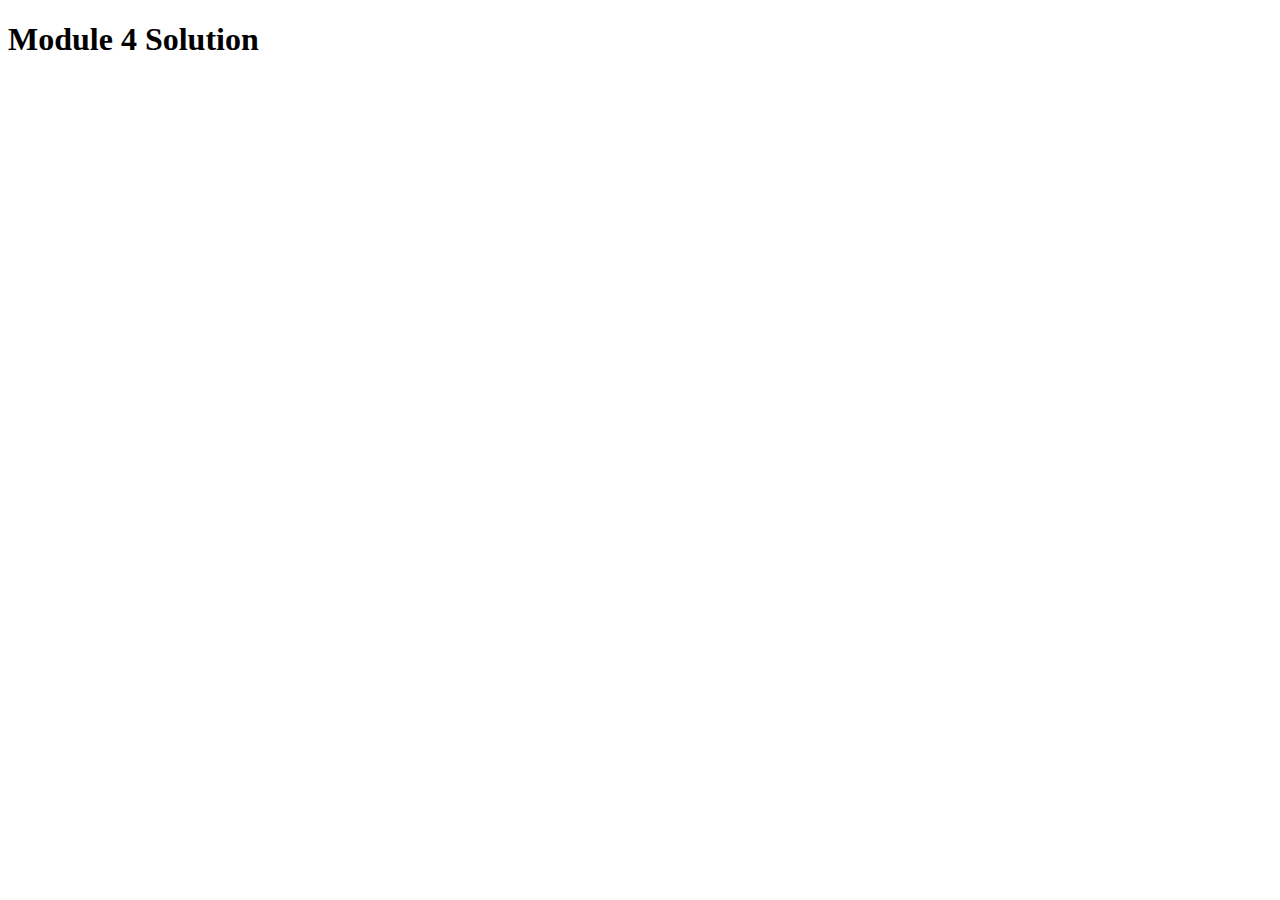
<file: module4/index.html>
<!DOCTYPE html>
<html>
<head>
  <meta charset="utf-8">
  <title>Module 4 Solution</title>
  <script src="SpeakHello.js"></script>
  <script src="SpeakGoodBye.js"></script>
  <script src="script.js"></script>
</head>
<body>
  <h1>Module 4 Solution</h1>
</body>
</html>
</file>
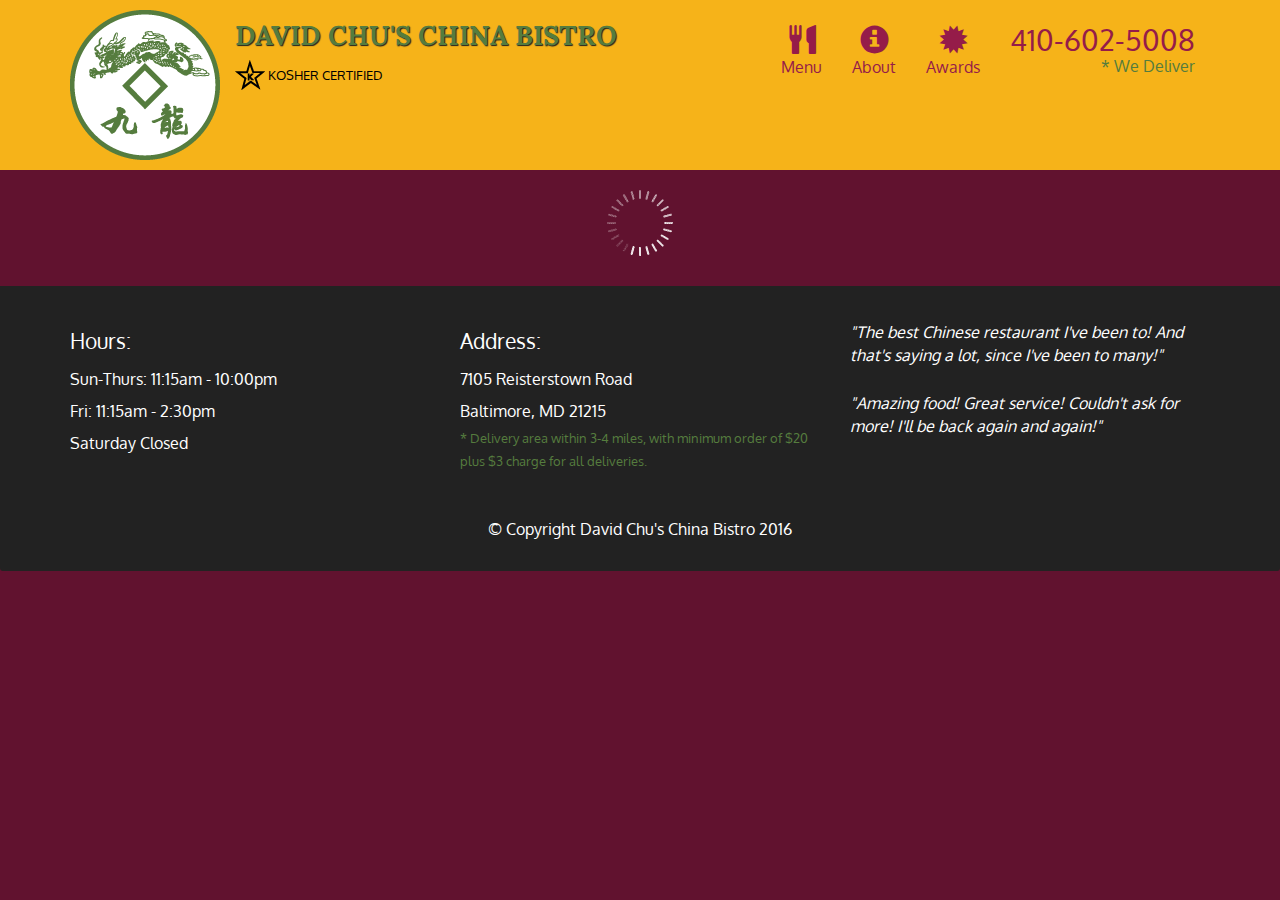
<file: module5/assignment5-solution-starter/index.html>
<!doctype html>
<html lang="en">
  <head>
    <meta charset="utf-8">
    <meta http-equiv="X-UA-Compatible" content="IE=edge">
    <meta name="viewport" content="width=device-width, initial-scale=1">
    <title>David Chu's China Bistro</title>
    <link rel="stylesheet" href="css/bootstrap.min.css">
    <link rel="stylesheet" href="css/styles.css">
    <link href='https://fonts.googleapis.com/css?family=Oxygen:400,300,700' rel='stylesheet' type='text/css'>
    <link href='https://fonts.googleapis.com/css?family=Lora' rel='stylesheet' type='text/css'>
  </head>
<body>
  <header>
    <nav id="header-nav" class="navbar navbar-default">
      <div class="container">
        <div class="navbar-header">
          <a href="index.html" class="pull-left visible-md visible-lg">
            <div id="logo-img" alt="Logo image"></div>
          </a>

          <div class="navbar-brand">
            <a href="index.html"><h1>David Chu's China Bistro</h1></a>
            <p>
              <img src="images/star-k-logo.png" alt="Kosher certification">
              <span>Kosher Certified</span>
            </p>
          </div>

          <button id="navbarToggle" type="button" class="navbar-toggle collapsed" data-toggle="collapse" data-target="#collapsable-nav" aria-expanded="false">
            <span class="sr-only">Toggle navigation</span>
            <span class="icon-bar"></span>
            <span class="icon-bar"></span>
            <span class="icon-bar"></span>
          </button>
        </div>
        
        <div id="collapsable-nav" class="collapse navbar-collapse">
           <ul id="nav-list" class="nav navbar-nav navbar-right">
            <li id="navHomeButton" class="visible-xs active">
              <a href="index.html">
                <span class="glyphicon glyphicon-home"></span> Home</a>
            </li>
            <li id="navMenuButton">
              <a href="#" onclick="$dc.loadMenuCategories();">
                <span class="glyphicon glyphicon-cutlery"></span><br class="hidden-xs"> Menu</a>
            </li>
            <li>
              <a href="#">
                <span class="glyphicon glyphicon-info-sign"></span><br class="hidden-xs"> About</a>
            </li>
            <li>
              <a href="#">
                <span class="glyphicon glyphicon-certificate"></span><br class="hidden-xs"> Awards</a>
            </li>
            <li id="phone" class="hidden-xs">
              <a href="tel:410-602-5008">
                <span>410-602-5008</span></a><div>* We Deliver</div>
            </li>
          </ul><!-- #nav-list -->
        </div><!-- .collapse .navbar-collapse -->
      </div><!-- .container -->
    </nav><!-- #header-nav -->
  </header>

  <div id="call-btn" class="visible-xs">
    <a class="btn" href="tel:410-602-5008">
    <span class="glyphicon glyphicon-earphone"></span>
    410-602-5008
    </a>
  </div>
  <div id="xs-deliver" class="text-center visible-xs">* We Deliver</div>

  <div id="main-content" class="container"></div>

  <footer class="panel-footer">
    <div class="container">
      <div class="row">
        <section id="hours" class="col-sm-4">
          <span>Hours:</span><br>
          Sun-Thurs: 11:15am - 10:00pm<br>
          Fri: 11:15am - 2:30pm<br>
          Saturday Closed
          <hr class="visible-xs">
        </section>
        <section id="address" class="col-sm-4">
          <span>Address:</span><br>
          7105 Reisterstown Road<br>
          Baltimore, MD 21215
          <p>* Delivery area within 3-4 miles, with minimum order of $20 plus $3 charge for all deliveries.</p>
          <hr class="visible-xs">
        </section>
        <section id="testimonials" class="col-sm-4">
          <p>"The best Chinese restaurant I've been to! And that's saying a lot, since I've been to many!"</p>
          <p>"Amazing food! Great service! Couldn't ask for more! I'll be back again and again!"</p>
        </section>
      </div>
      <div class="text-center">&copy; Copyright David Chu's China Bistro 2016</div>
    </div>
  </footer>

  <!-- jQuery (Bootstrap JS plugins depend on it) -->
  <script src="js/jquery-2.1.4.min.js"></script>
  <script src="js/bootstrap.min.js"></script>
  <script src="js/ajax-utils.js"></script>
  <script src="js/script.js"></script>
</body>
</html>
</file>
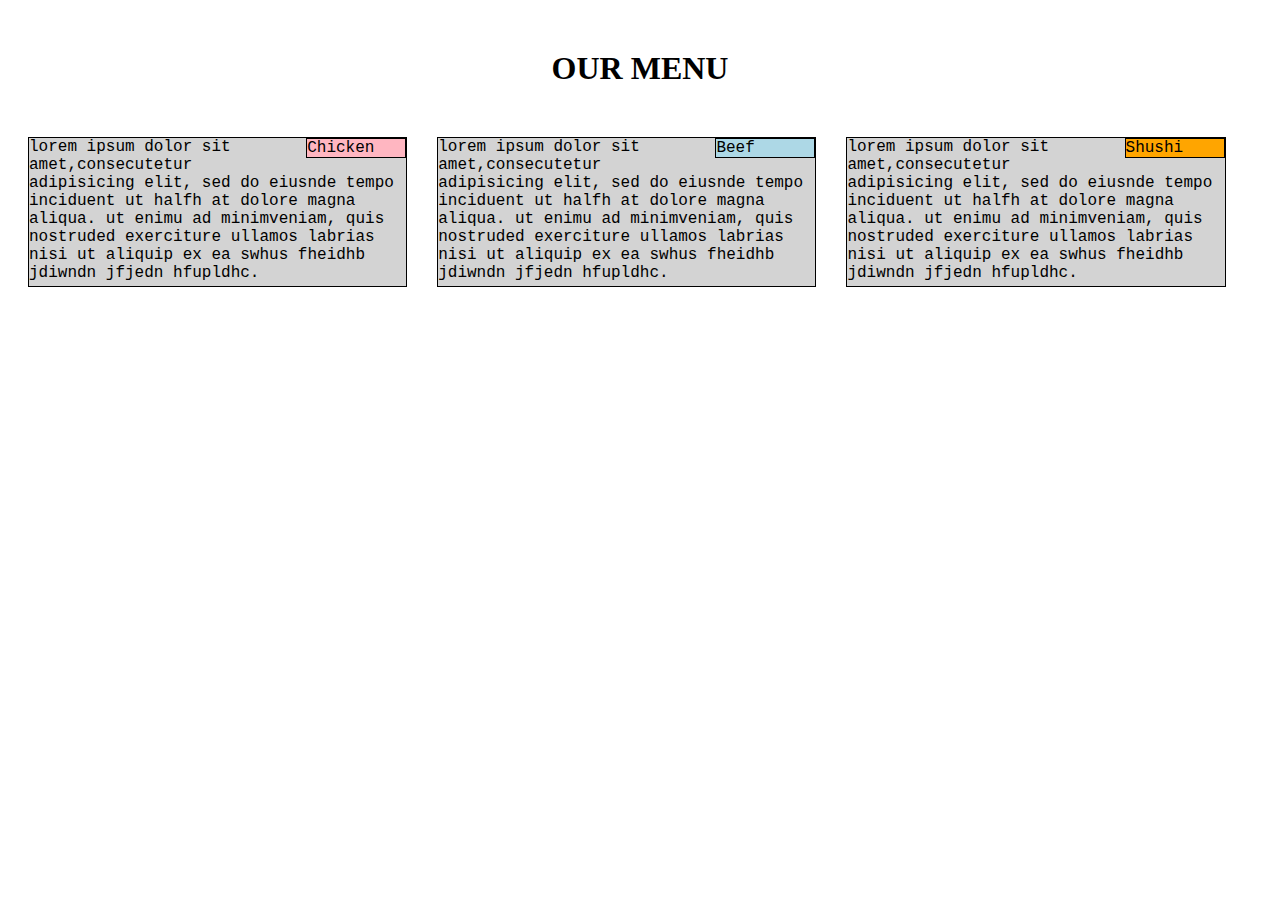
<file: module2/mod2.html>
<html>
<head>
<meta charset="utf-8">
<meta name="viewport" content="width=device-width, initial-scale=1">
<link rel="stylesheet" href="mod2.css" type="text/css">

<body>
<h1>OUR MENU</h1>


  <div class="col-lg-4 col-md-6 col-md-2"><p class="box1">Chicken</p> lorem ipsum dolor sit amet,consecutetur adipisicing elit, sed do eiusnde tempo inciduent ut halfh at dolore magna aliqua. ut enimu ad minimveniam, quis nostruded exerciture ullamos labrias nisi ut aliquip ex ea swhus fheidhb jdiwndn jfjedn hfupldhc.</div>
  <div class="col-lg-4 col-md-6 col-md-2"><p class="box2">Beef</p>lorem ipsum dolor sit amet,consecutetur adipisicing elit, sed do eiusnde tempo inciduent ut halfh at dolore magna aliqua. ut enimu ad minimveniam, quis nostruded exerciture ullamos labrias nisi ut aliquip ex ea swhus fheidhb jdiwndn jfjedn hfupldhc.</div>
  <div class="col-lg-4 col-md-6 col-md-2"><p class="box3">Shushi </p> lorem ipsum dolor sit amet,consecutetur adipisicing elit, sed do eiusnde tempo inciduent ut halfh at dolore magna aliqua. ut enimu ad minimveniam, quis nostruded exerciture ullamos labrias nisi ut aliquip ex ea swhus fheidhb jdiwndn jfjedn hfupldhc.</div>
 

</body>
</html>
</file>
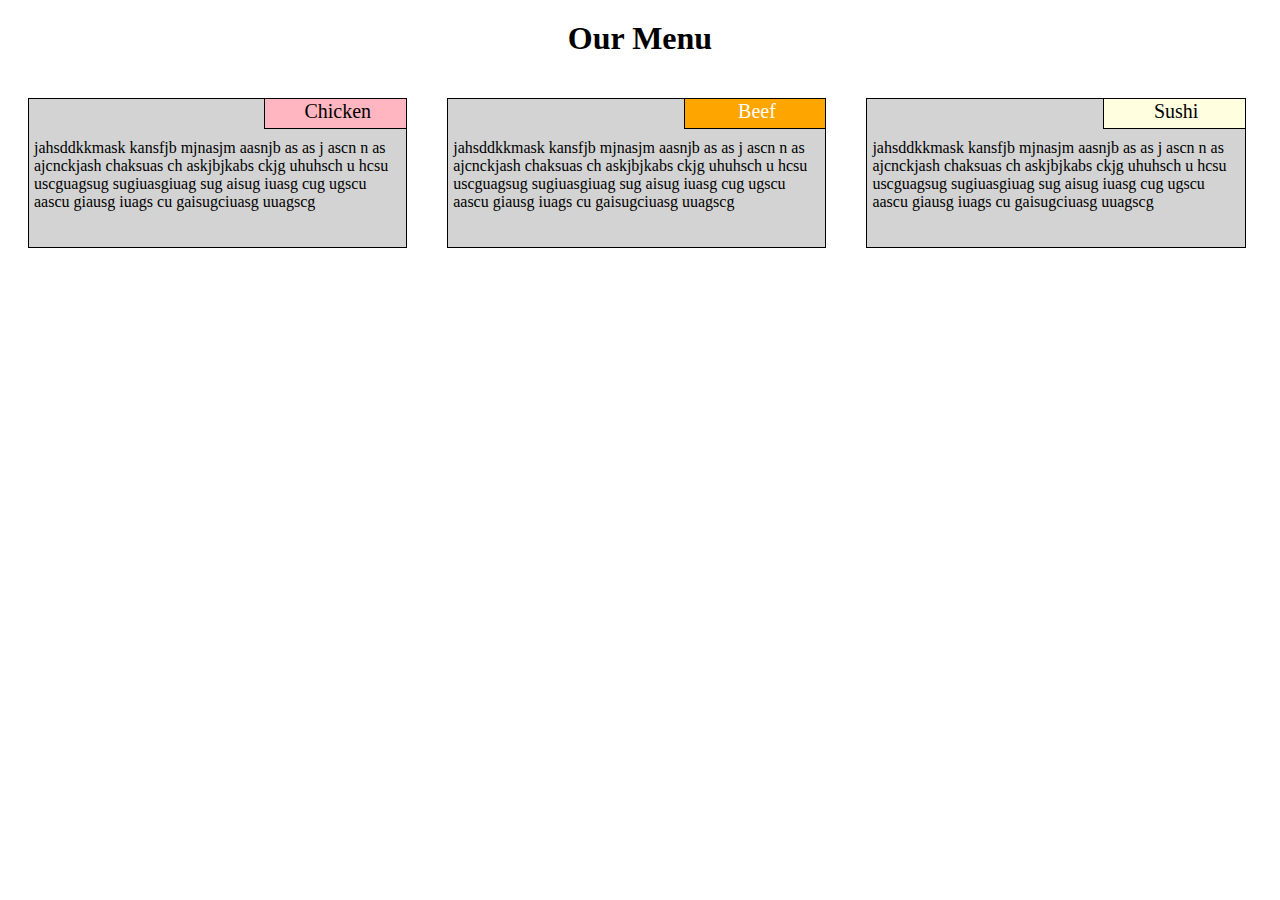
<file: module2/mod2sol.html>
<!doctype html>
<html>
<head>
<meta charset="utf-8">
<link rel="stylesheet" type="text/css" href="mod2sol.css">

<body>
	<h1>
		Our Menu
	</h1>
	
	<div id="p1">
		<div id="box1">Chicken</div>
			<p id="content">jahsddkkmask kansfjb mjnasjm aasnjb as  as j ascn n as ajcnckjash chaksuas ch askjbjkabs ckjg uhuhsch u hcsu uscguagsug sugiuasgiuag sug aisug iuasg cug ugscu aascu giausg iuags cu gaisugciuasg uuagscg </p>
	</div>

		<div id="p2">
		<div id="box2">Beef</div>
			<p id="content">jahsddkkmask kansfjb mjnasjm aasnjb as  as j ascn n as ajcnckjash chaksuas ch askjbjkabs ckjg uhuhsch u hcsu uscguagsug sugiuasgiuag sug aisug iuasg cug ugscu aascu giausg iuags cu gaisugciuasg uuagscg </p>
		

	</div>
		

		<div id="p3">
		<div id="box3">Sushi</div>
			<p id="content">jahsddkkmask kansfjb mjnasjm aasnjb as  as j ascn n as ajcnckjash chaksuas ch askjbjkabs ckjg uhuhsch u hcsu uscguagsug sugiuasgiuag sug aisug iuasg cug ugscu aascu giausg iuags cu gaisugciuasg uuagscg </p>
		

	</div>

</body>
</html>
</file>
<file: module5/assignment5-solution-starter/css/styles.css>
body {
  font-size: 16px;
  color: #fff;
  background-color: #61122f;
  font-family: 'Oxygen', sans-serif;
}

/** HEADER **/
#header-nav {
  background-color: #f6b319;
  border-radius: 0;
  border: 0;
}

#logo-img {
  background: url('../images/restaurant-logo_large.png') no-repeat;
  width: 150px;
  height: 150px;
  margin: 10px 15px 10px 0;
}

.navbar-brand {
  padding-top: 25px;
}
.navbar-brand h1 { /* Restaurant name */
  font-family: 'Lora', serif;
  color: #557c3e;
  font-size: 1.5em;
  text-transform: uppercase;
  font-weight: bold;
  text-shadow: 1px 1px 1px #222;
  margin-top: 0;
  margin-bottom: 0;
  line-height: .75;
}
.navbar-brand a:hover, .navbar-brand a:focus {
  text-decoration: none;
}
.navbar-brand p { /* Kosher cert */
  color: #000;
  text-transform: uppercase;
  font-size: .7em;
  margin-top: 15px;
}
.navbar-brand p span { /* Star-K */
  vertical-align: middle;
}

#nav-list {
  margin-top: 10px;
}
#nav-list a {
  color: #951C49;
  text-align: center;
}
#nav-list a:hover {
  background: #E7E7E7;
}
#nav-list a span {
  font-size: 1.8em;
}

#phone {
  margin-top: 5px;
}
#phone a { /* Phone number */
  text-align: right;
  padding-bottom: 0;
}
#phone div { /* We Deliver */
  color: #557c3e;
  text-align: right;
  padding-right: 15px;
}

.navbar-header button.navbar-toggle, .navbar-header .icon-bar {
  border: 1px solid #61122f;
}
.navbar-header button.navbar-toggle {
  clear: both;
  margin-top: -30px;
}
/* END HEADER */

/* FOOTER */
.panel-footer {
  margin-top: 30px;
  padding-top: 35px;
  padding-bottom: 30px;
  background-color: #222;
  border-top: 0;
}
.panel-footer div.row {
  margin-bottom: 35px;
}
#hours, #address {
  line-height: 2;
}
#hours > span, #address > span {
  font-size: 1.3em;
}
#address p {
  color: #557c3e;
  font-size: .8em;
  line-height: 1.8;
}
#testimonials {
  font-style: italic;
}
#testimonials p:nth-child(2) {
  margin-top: 25px;
}
/* END FOOTER */



/* HOME PAGE */
.container .jumbotron {
  box-shadow: 0 0 50px #3F0C1F;
  border: 2px solid #3F0C1F;
}

#menu-tile, #specials-tile, #map-tile {
  height: 250px;
  width: 100%;
  margin-bottom: 15px;
  position: relative;
  border: 2px solid #3F0C1F;
  overflow: hidden;
}
#menu-tile:hover, #specials-tile:hover, #map-tile:hover {
  box-shadow: 0 1px 5px 1px #cccccc;
}
#menu-tile {
  background: url('../images/menu-tile.jpg') no-repeat;
  background-position: center;
}
#specials-tile {
  background: url('../images/specials-tile.jpg') no-repeat;
  background-position: center;
}
#menu-tile span, #specials-tile span, #map-tile span {
  position: absolute;
  bottom: 0;
  right: 0;
  width: 100%;
  text-align: center;
  font-size: 1.6em;
  text-transform: uppercase;
  background-color: #000;
  color: #fff;
  opacity: .8;
}
/* END HOME PAGE */

/* MENU CATEGORIES PAGE */
.category-tile { 
  position: relative;
  border: 2px solid #3F0C1F;
  overflow: hidden;
  width: 200px;
  height: 200px;
  margin: 0 auto 15px;
}
.category-tile span {
  position: absolute;
  bottom: 0;
  right: 0;
  width: 100%;
  text-align: center;
  font-size: 1.2em;
  text-transform: uppercase;
  background-color: #000;
  color: #fff;
  opacity: .8;
}
.category-tile:hover {
  box-shadow: 0 1px 5px 1px #cccccc;
}

#menu-categories-title + div {
  margin-bottom: 50px;
}
/* END MENU CATEGORIES PAGE */

/* SINGLE CATEGORY PAGE */
.menu-item-tile {
  margin-bottom: 25px;
}
.menu-item-tile hr {
  width: 80%;
}
.menu-item-tile .menu-item-price {
  font-size: 1.1em;
  text-align: right;
  margin-top: -15px;
  margin-right: -15px;
}
.menu-item-tile .menu-item-price span {
  font-size: .6em;
}
.menu-item-photo {
  position: relative;
  border: 2px solid #3F0C1F; 
  overflow: hidden;
  padding: 0;
  margin-right: -15px;
  margin-left: auto;
  margin-bottom: 20px;
  max-width: 250px;
}
.menu-item-photo div {
  position: absolute;
  bottom: 0;
  right: 0;
  width: 80px;
  background-color: #557c3e;
  text-align: center;
}
.menu-item-description {
  padding-right: 30px;
}
h3.menu-item-title {
  margin: 0 0 10px;
}
.menu-item-details {
  font-size: .9em;
  font-style: italic;
}
/* END SINGLE CATEGORY PAGE */


/********** Large devices only **********/
@media (min-width: 1200px) {
  .container .jumbotron {
    background: url('../images/jumbotron_1200.jpg') no-repeat;
    height: 675px;
  }
}

/********** Medium devices only **********/
@media (min-width: 992px) and (max-width: 1199px) {
  /* Header */
  #logo-img {
    background: url('../images/restaurant-logo_medium.png') no-repeat;
    width: 100px;
    height: 100px;
    margin: 5px 5px 5px 0;
  }
  /* End Header */

  /* Home Page */
  .container .jumbotron {
    background: url('../images/jumbotron_992.jpg') no-repeat;
    height: 558px;
  }
  /* End Home Page */
}

/********** Small devices only **********/
@media (min-width: 768px) and (max-width: 991px) {
  /* Home Page */
  .container .jumbotron {
    background: url('../images/jumbotron_768.jpg') no-repeat;
    height: 432px;
  }
  /* End Home Page */
}

/********** Extra small devices only **********/
@media (max-width: 767px) {
  /* Header */
  .navbar-brand {
    padding-top: 10px;
    height: 80px;
  }
  .navbar-brand h1 { /* Restaurant name */
    padding-top: 10px;
    font-size: 5vw; /* 1vw = 1% of viewport width */
  }
  .navbar-brand p { /* Kosher cert */
    font-size: .6em;
    margin-top: 12px;
  }
  .navbar-brand p img { /* Star-K */
    height: 20px;
  }

  #collapsable-nav a { /* Collapsed nav menu text */
    font-size: 1.2em;
  }
  #collapsable-nav a span { /* Collapsed nav menu glyph */
    font-size: 1em;
    margin-right: 5px;
  }

  #call-btn > a {
    font-size: 1.5em;
    display: block;
    margin: 0 20px;
    padding: 10px;
    border: 2px solid #fff;
    background-color: #f6b319;
    color: #951c49;
  }
  #xs-deliver {
    margin-top: 5px;
    font-size: .7em;
    letter-spacing: .1em;
    text-transform: uppercase;
  }
  /* End Header */

  /* Footer */
  .panel-footer section {
    margin-bottom: 30px;
    text-align: center;
  }
  .panel-footer section:nth-child(3) {
    margin-bottom: 0; /* margin already exists on the whole row */
  }
  .panel-footer section hr {
    width: 50%;
  }
  /* End Footer */

  /* Home Page */
  .container .jumbotron {
    margin-top: 30px;
    padding: 0;
  }
  #menu-tile, #specials-tile {
    width: 360px;
    margin: 0 auto 15px;
  }

  .menu-item-photo {
    margin-right: auto;
  }
  .menu-item-tile .menu-item-price {
    text-align: center;
  }
  .menu-item-description {
    text-align: center;;
  }
}


/********** Super extra small devices Only :-) (e.g., iPhone 4) **********/
@media (max-width: 479px) {
  /* Header */
  .navbar-brand h1 { /* Restaurant name */
    padding-top: 5px;
    font-size: 6vw;
  }
  /* End Header */
  
  /* Home page */
  #menu-tile, #specials-tile {
    width: 280px;
    margin: 0 auto 15px;
  }

  .col-xxs-12 {
    position: relative;
    min-height: 1px;
    padding-right: 15px;
    padding-left: 15px;
    float: left;
    width: 100%;
  }
}
</file>
<file: module2/mod2.css>
*{
  box-sizing: border-box;
}
h1 {
  margin-top: 50px;
  margin-bottom: 50px;
  text-align: center;
}

div {
  
  border: 1px solid black;
  background-color:lightgray;
  width: 90%;
  height: 150px;
  margin-left: 20px;
  margin-right: 10px;
  margin-bottom: 10px;
  font-family: Courier New;
  color: solid black;
  overflow: auto;
}
 
.box1{
  border:1px solid black;
  background-color:lightpink;
  width:100px;
  height: 20px;
  float: right;
  background-position: top right;
  margin-top: 0px;
  margin-right: 0px;
  
}
.box2{
  border:1px solid black;
  background-color:lightblue;
  width:100px;
  height: 20px;
  float: right;
  background-position: top right;
  margin-top: 0px;
  margin-right: 0px;
}

.box3{
  border:1px solid black;
  background-color:orange;
  width:100px;
  height: 20px;
  float:right;
  background-position: top right;
  margin-top: 0px;
  margin-right: 0px;
}

/********** Large devices only **********/
@media (min-width: 992px) {
  .col-lg-1, .col-lg-2, .col-lg-3, .col-lg-4, .col-lg-5, .col-lg-6, .col-lg-7, .col-lg-8, .col-lg-9, .col-lg-10, .col-lg-11, .col-lg-12 {
    float: left;
    border: 1px solid black;
  }
  .col-lg-1 {
    width: 8.33%;
  }
  .col-lg-2 {
    width: 16.66%;
  }
  .col-lg-3 {
    width: 25%;
  }
  .col-lg-4 {
    width: 30%;
  }
  .col-lg-5 {
    width: 41.66%;
  }
  .col-lg-6 {
    width: 50%;
  }
  .col-lg-7 {
    width: 58.33%;
  }
  .col-lg-8 {
    width: 66.66%;
  }
  .col-lg-9 {
    width: 74.99%;
  }
  .col-lg-10 {
    width: 83.33%;
  }
  .col-lg-11 {
    width: 91.66%;
  }
  .col-lg-12 {
    width: 100%;
  }
}

  @media(max-width: 767px) {
  .col-md-1, .col-md-2, .col-md-3, .col-md-4, .col-md-5, .col-md-6, .col-md-7, .col-md-8, .col-md-9, .col-md-10, .col-md-11, .col-md-12 {
    float: left;
    border: 1px solid black;
  }
  .col-md-1 {
    width: 8.33%;
  }
  .col-md-2 {
    width: 16.66%;
  }
  .col-md-3 {
    width: 25%;
  }
  .col-md-4 {
    width: 33.33%;
  }
  .col-md-5 {
    width: 41.66%;
  }
  .col-md-6 {
    width: 50%;
  }
  .col-md-7 {
    width: 58.33%;
  }
  .col-md-8 {
    width: 66.66%;
  }
  .col-md-9 {
    width: 74.99%;
  }
  .col-md-10 {
    width: 83.33%;
  }
  .col-md-11 {
    width: 91.66%;
  }
  .col-md-12 {
    width: 100%;
  }
  }

@media (min-width: 768px) and (max-width: 991px) {
  .col-md-1, .col-md-2, .col-md-3, .col-md-4, .col-md-5, .col-md-6, .col-md-7, .col-md-8, .col-md-9, .col-md-10, .col-md-11, .col-md-12 {
    float: left;
    border: 1px solid black;
  }
  .col-md-1 {
    width: 8.33%;
  }
  .col-md-2 {
    width: 16.66%;
  }
  .col-md-3 {
    width: 25%;
  }
  .col-md-4 {
    width: 33.33%;
  }
  .col-md-5 {
    width: 41.66%;
  }
  .col-md-6 {
    width: 50%;
  }
  .col-md-7 {
    width: 58.33%;
  }
  .col-md-8 {
    width: 66.66%;
  }
  .col-md-9 {
    width: 74.99%;
  }
  .col-md-10 {
    width: 83.33%;
  }
  .col-md-11 {
    width: 91.66%;
  }
  .col-md-12 {
    width: 100%;
  }
  }
</file>
<file: module2/mod2sol.css>
*{
		box-sizing: border-box;
	}

@media (min-width: 992px){
	#p1{
		width: 50%;
	}
	#p2{
		width: 50%;
	}
	#p3{
		width: 50%;
	}
}

@media (min-width: 768px) and (max-width: 991px) {
	#p1{
		width: 30%;
	}
	#p2{
		width: 30%;
	}
	#p3{
		width: 30%;
	}
}

@media (min-width: 992px){
	#p1{
		width: 30%;
	}
	#p2{
		width: 30%;
	}
	#p3{
		width: 30%;
	}
}

body{
	font-family: cursive;
}
h1{
	text-align: center;
	margin-top: 20px;
}

#p1{
	background-color: lightgray;
	border: 1px solid black;
	padding: 5px;
	min-height: 150px;
	overflow: hidden;
	margin: 20px;
	float: left;

}

#box1{
	float: right;
	text-align: center;
	background-color: lightpink;
	padding: 5px;
	font-size: 1.25em;
	width: 40%;
	margin-top: -10px;
	margin-right: -10px;
	margin-left: 100%;
	margin-bottom: 10px;
	border: 1px solid black;


}


#p2{
	background-color: lightgray;
	border: 1px solid black;
	padding: 5px;
	min-height: 150px;
	overflow: hidden; 
	margin: 20px;
	float: left;


}

#box2{
	float: right;
	text-align: center;
	background-color: orange;
	color: white;
	padding: 5px;
	font-size: 1.25em;
	width: 40%;
	margin-top: -10px;
	margin-right: -10px;
	margin-left: 100%;
	margin-bottom: 10px;
	border: 1px solid black;
}

#p3{
	background-color: lightgray;
	border: 1px solid black;
	padding: 5px;
	min-height: 150px;
	overflow: hidden;
	margin: 20px;
	float: left;

}

#box3{
	float: right;
	text-align: center;
	background-color: lightyellow;
	padding: 5px;
	font-size: 1.25em;
	width: 40%;
	margin-top: -10px;
	margin-right: -10px;
	margin-left: 100%;
	margin-bottom: 10px;
	border: 1px solid black;
	
}
}
#content{
    float: left; 
	font-size: 1em;

}
</file>
